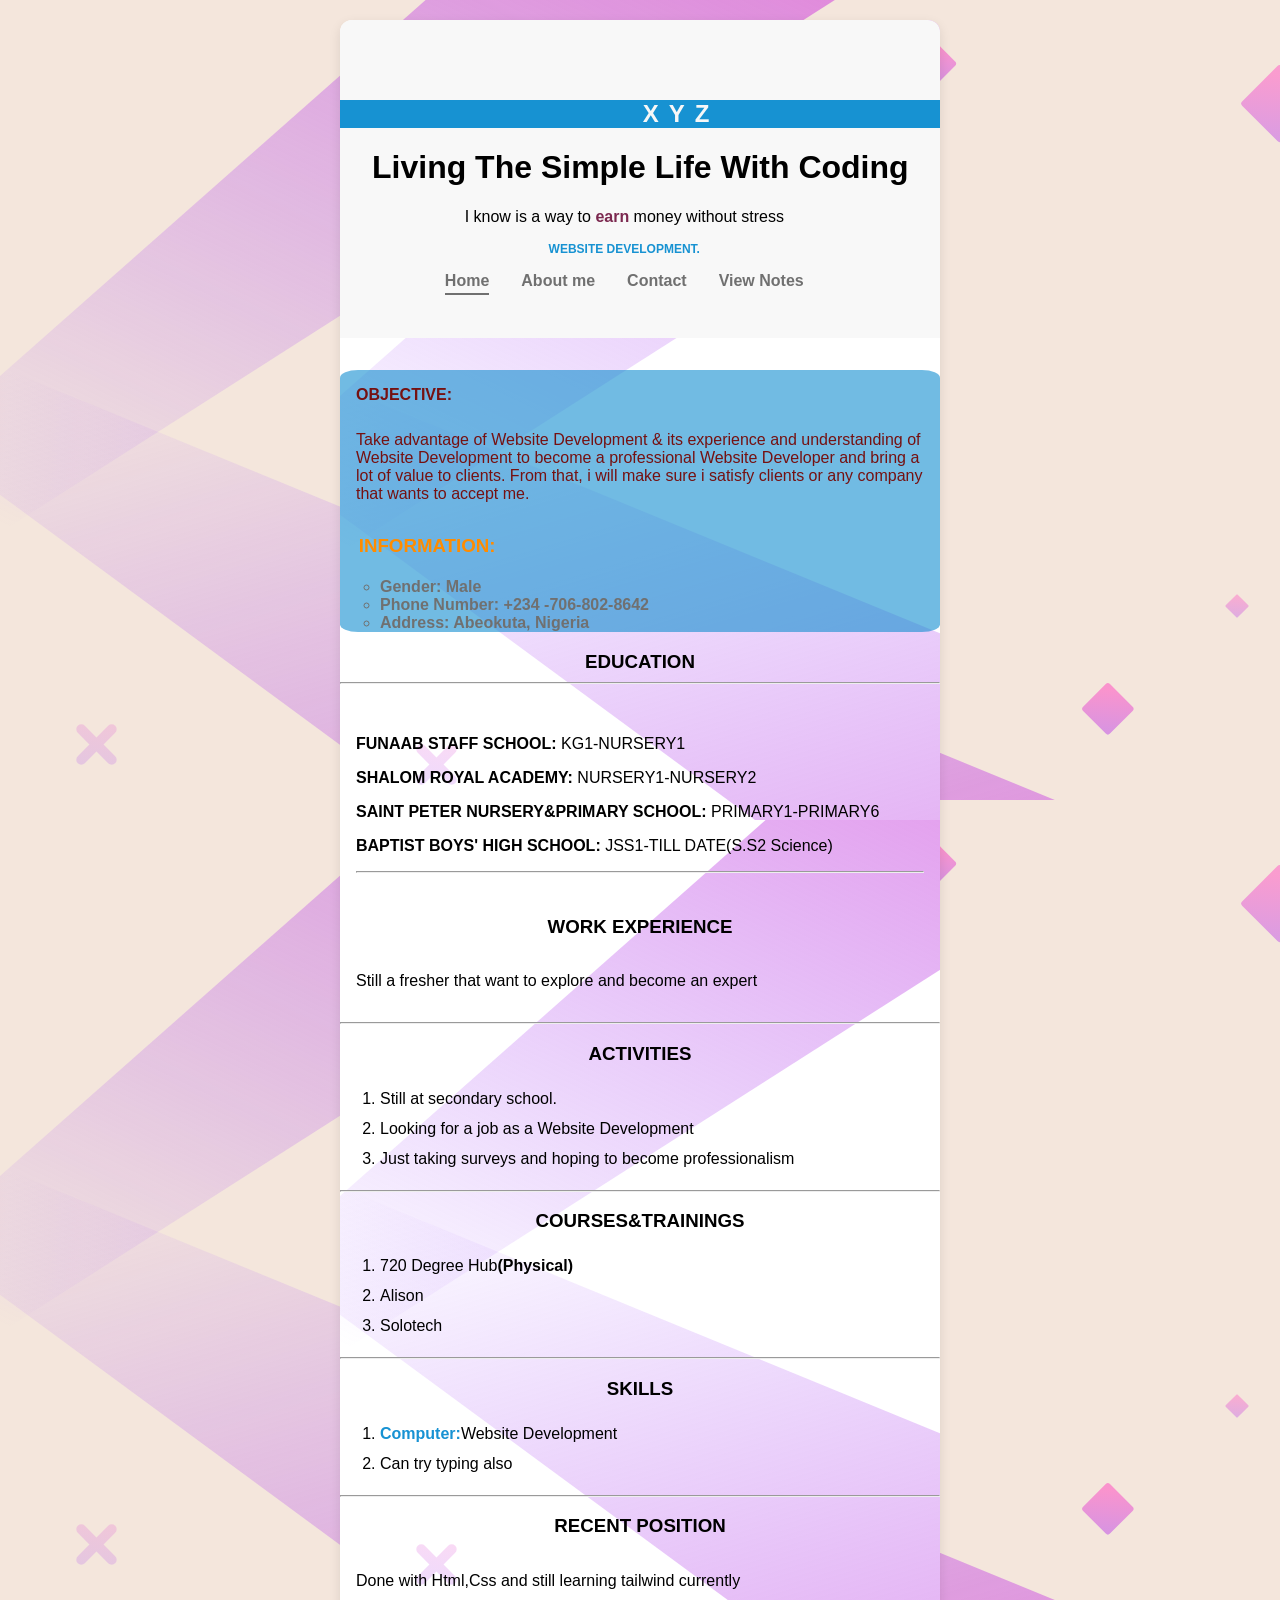
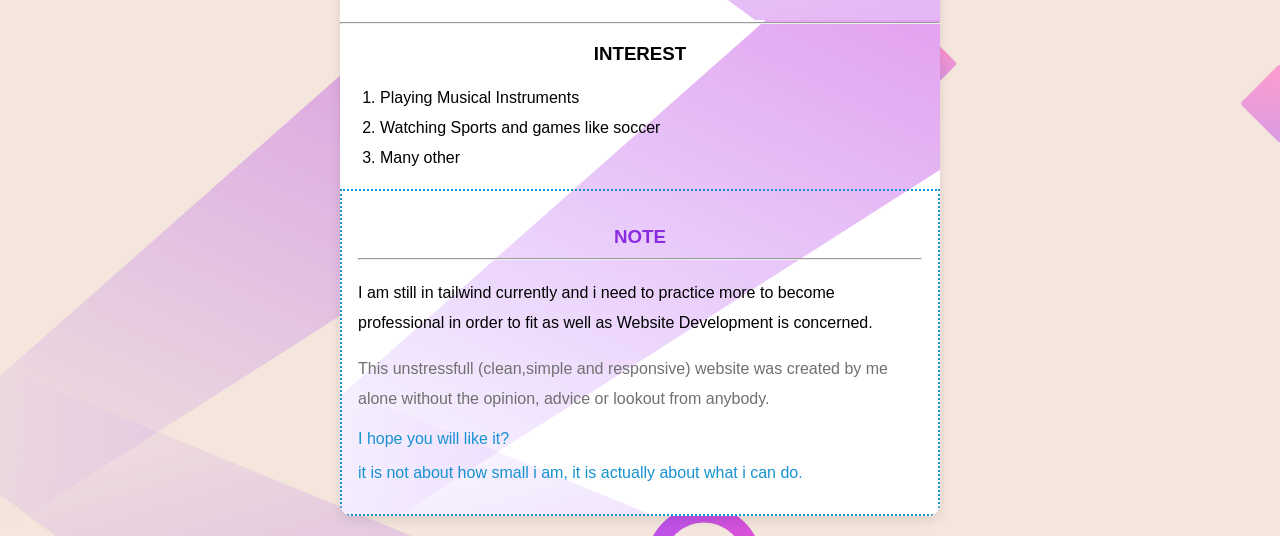
<file: index.html>
<!DOCTYPE html>
<html lang="en">

<head>
  <meta charset="UTF-8">
  <meta name="viewport" content="width=device-width, initial-scale=1.0">
  <link rel="stylesheet" href="index.css">
  <title>Coderack CV</title>


  
</head>

<body>

  <div class="carrier">
    <h1 class="small-screen-navbar" style=" padding-left: 1rem;"><a href="small-screen-navbar.html"><img
          src="icon-hamburger.svg"></a></h1>
    <header>
      <div class="container container-flex">
        <div class="site-title">
          <div class="xyz-carrier">
            <h2 class="xyz">XYZ</h2>
          </div>
          <h1 class="start">Living The Simple Life With Coding</h1>
          <p class="start-2">I know is a way to <strong style="color: hsl(332, 51%, 32%);">earn</strong> money without
            stress</p>
          <p class="subtitle">WEBSITE DEVELOPMENT.</p>
        </div>
        <nav>
          <ul>
            <li>
              <a href="index.html" class="current-page">Home</a>
            </li>
            <li><a href="about me.html" class="aboutme">About me</a></li>
            <li><a href="contact.html" class="contact">Contact</a></li>
            <li><a href="Coding-note.docx" class="notes">View Notes</a></li>
          

            </a>
          </ul>
        </nav>
      </div>
    </header>

    <div class="objective-div">
      <h1 class="objective-h1">OBJECTIVE:</h1>
      <p class="objective-p">Take advantage of Website Development &
        its experience and understanding of Website Development
        to become a professional Website Developer
        and bring a lot of value to clients.
        From that, i will make sure i satisfy clients
        or any company that wants to accept me.</p>
      <h3 class="info-title">INFORMATION:</h3>
      <ol class="info-list">
        <li>Gender: Male</li>
        <li>Phone Number: +234 -706-802-8642</li>
        <li>Address: Abeokuta, Nigeria</li>
      </ol>
    </div>
    <h3 class="text-heading">EDUCATION
      <hr>
    </h3>
    <div class="text-education">
      <p><strong>FUNAAB STAFF SCHOOL:</strong>
        KG1-NURSERY1</p>
      <p><strong>SHALOM ROYAL ACADEMY:</strong>
        NURSERY1-NURSERY2</p>
      <p><strong>SAINT PETER NURSERY&PRIMARY SCHOOL:

        </strong> PRIMARY1-PRIMARY6</p>
      <p><strong>BAPTIST BOYS' HIGH SCHOOL:</strong>
        JSS1-TILL DATE(S.S2 Science)</p>
      <hr>
    </div>
    <h3 class="text-heading">WORK EXPERIENCE</h3>
    <p class="fresher">Still a fresher that want to explore and become an expert</p>
    <hr>

    <h3 class="text-heading">ACTIVITIES</h3>
    <ol class="activities-list">
      <li>Still at secondary school.</li>
      <li>Looking for a job as a Website Development</li>
      <li>Just taking surveys and hoping to become professionalism</li>
    </ol>
    <hr>
    <h3 class="text-heading">COURSES&TRAININGS</h3>
    <ol class="trainings-text">
      <li>720 Degree Hub<strong>(Physical)</strong></li>
      <li>Alison</li>
      <li>Solotech</li>
    </ol>
    <hr>

    <h3 class="text-heading">SKILLS</h3>
    <ol class="skills-text">
      <li><strong class="bold-skills">Computer:</strong>Website Development</li>
      <li>Can try typing also</li>
    </ol>
    <hr>

    <h3 class="text-heading">RECENT POSITION</h3>
    <p class="recent-text">Done with Html,Css and still learning tailwind currently</p>
    <hr>

    <h3 class="text-heading">INTEREST</h3>
    <ol class="intrest-text">
      <li>Playing Musical Instruments</li>
      <li>Watching Sports and games like soccer</li>
      <li>Many other</li>
    </ol>

    <div class="big-border">
      <h3 class="note">NOTE
        <hr>
      </h3>
      <p class="note-text">I am still in tailwind currently and
        i need to practice more to become professional in order to fit as well as Website Development is concerned.</p>
      <p class="myself">This unstressfull (clean,simple and responsive) website was
        created by me alone without the opinion, advice or lookout from anybody.</p>
      <p class="hope">I hope you will like it?</p>
      <p class="actually">it is not about how small i am, it is actually about what i can do.</p>


    </div>
  </div>
  


</body>


</html>
</file>
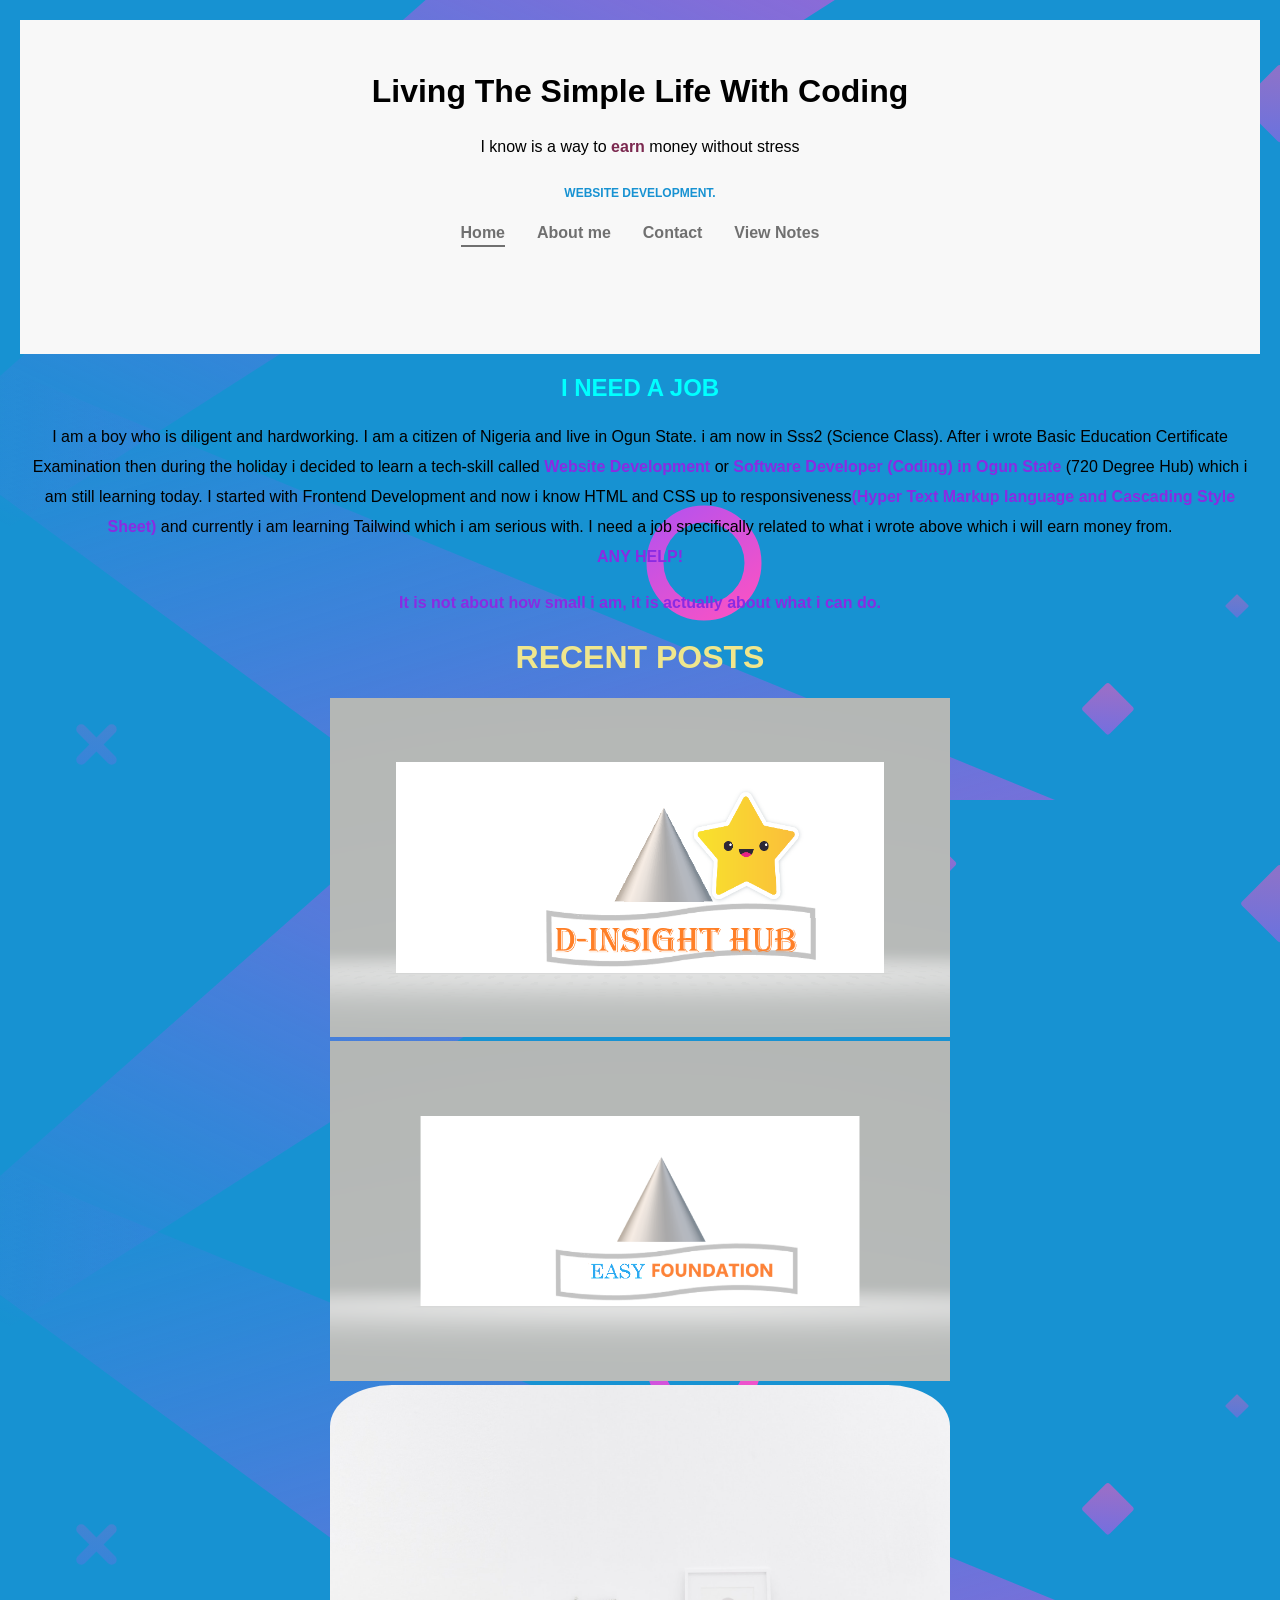
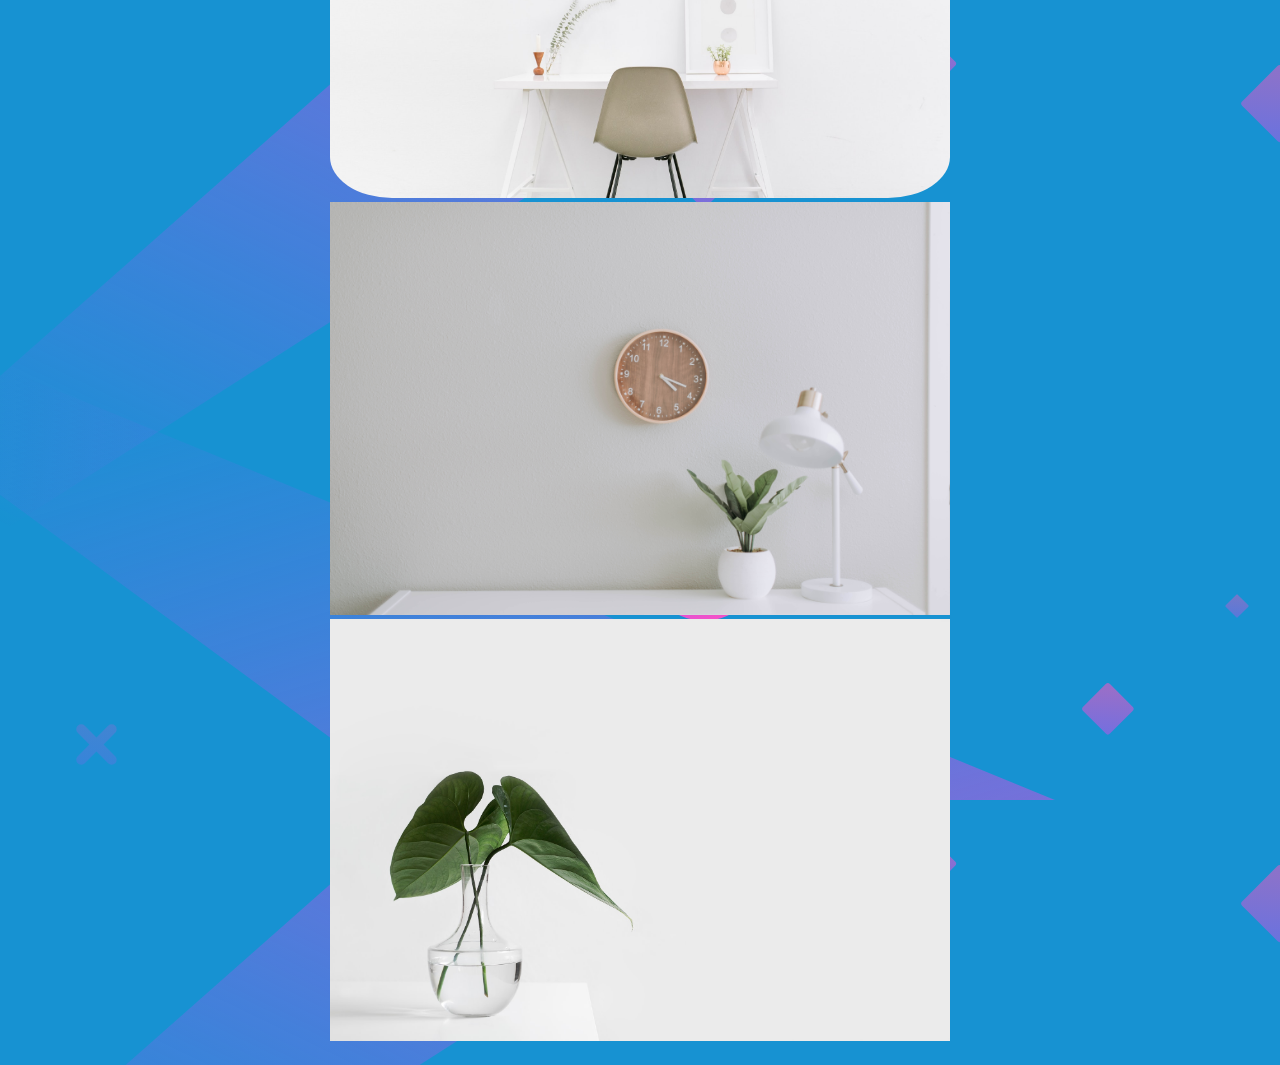
<file: about me.html>
<!DOCTYPE html>
<html lang="en">

<head>
  <meta charset="UTF-8">
  <meta name="viewport" content="width=device-width, initial-scale=1.0">
  <title>Coderack CV</title>
  <link rel="stylesheet" href="about.css">
</head>

<body>
  <header>
    <h1 class="small-screen-navbar" style=" padding-left: 1rem;"><a href="small-screen-navbar.html"><img
          src="icon-hamburger.svg"></a></h1>
    <h1>Living The Simple Life With Coding</h1>
    <p>I know is a way to <strong style="color: hsl(332, 51%, 32%);">earn</strong> money without stress</p>
    <p class="subtitle">WEBSITE DEVELOPMENT.</p>
    </div>
    <nav>
      <ul>
        <li>
          <a href="index.html" class="current-page">Home</a>
        </li>
        <li><a href="about me.html" class="aboutme">About me</a></li>
        <li><a href="contact.html" class="contact">Contact</a></li>
        <li><a href="Coding-note.docx" class="notes">View Notes</a></li>

      </ul>
    </nav>
    </div>

  </header>


  <h2 class="job">I NEED A JOB</h2>
  <p>I am a boy who is diligent and hardworking.
    I am a citizen of Nigeria and live in Ogun State. i am now in Sss2 (Science Class).
    After i wrote Basic Education Certificate Examination then during the holiday i decided to learn a tech-skill
    called <strong>Website Development</strong>
    or <strong>Software Developer (Coding) in Ogun State </strong>(720 Degree Hub) which i am still learning today.
    I started with Frontend Development and now i know HTML and CSS up to responsiveness<strong>(Hyper Text Markup
      language and Cascading Style Sheet)</strong>
    and currently i am learning Tailwind which i am serious with. I need a job specifically related to what i wrote
    above which i will earn money from.<br>
    <strong>ANY HELP!</strong>
  <p><strong>It is not about how small i am, it is actually about what i can do.</strong></p>

  </p>

  <h1 class="posts">RECENT POSTS</h1>

  <img src="D-INSIGHT HUB.png" alt="" class="images">
  <img src="EASY-FOUNDATION.png" alt="" class="images">
  <img src="sitting-chair.jpg" alt="" class="images" style="border-radius: 10%;">
  <img src="clean-image.jpg" alt="" class="images">
  <img src="flower.jpg" alt="" class="images">
</body>

</html>
</file>
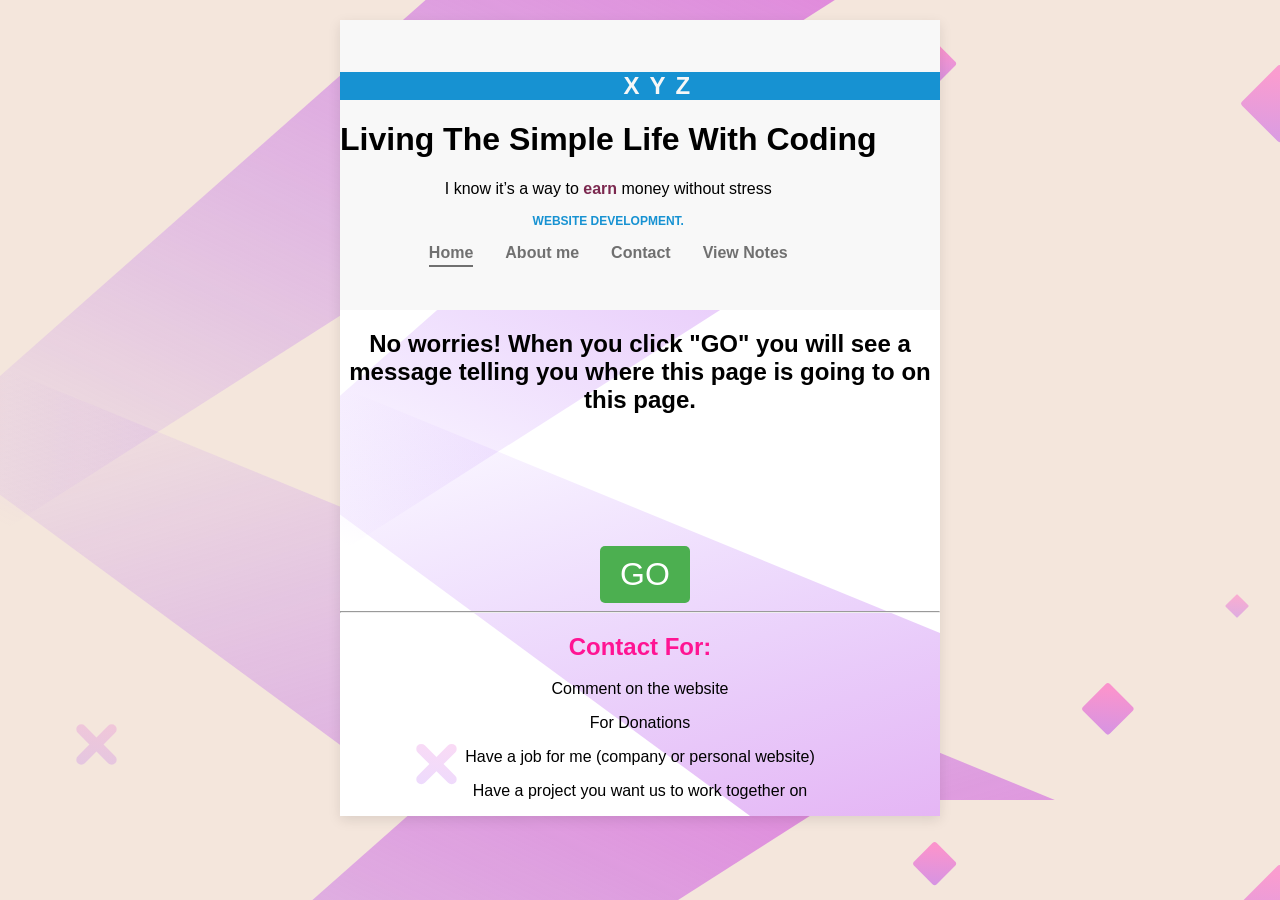
<file: contact.html>
<!DOCTYPE html>
<html lang="en">
<head>
  <meta charset="UTF-8">
  <meta name="viewport" content="width=device-width, initial-scale=1.0">
  <link rel="stylesheet" href="contact.css">
  <title>Contact Form</title>
</head>

<body>
  <div class="carrier">

    <h1 class="small-screen-navbar" style="padding-left: 1rem;">
      <a href="small-screen-navbar.html"><img src="icon-hamburger.svg"></a>
    </h1>

    <header>
      <div class="container container-flex">
        <div class="site-title">
          <div class="xyz-carrier">
            <h2 class="xyz">XYZ</h2>
          </div>
          <h1 class="start">Living The Simple Life With Coding</h1>
          <p class="start-2">
            I know it’s a way to 
            <strong style="color: hsl(332, 51%, 32%);">earn</strong> money without stress
          </p>
          <p class="subtitle">WEBSITE DEVELOPMENT.</p>
        </div>

        <nav>
          <ul>
            <li><a href="index.html" class="current-page">Home</a></li>
            <li><a href="about me.html" class="aboutme">About me</a></li>
            <li><a href="contact.html" class="contact">Contact</a></li>
            <li><a href="Coding-note.docx" class="notes">View Notes</a></li>
          </ul>
        </nav>
      </div>
    </header>

    <h2 style="text-align: center;">
      No worries! When you click "GO" you will see a message telling you where this page is going to on this page.
    </h2>

    <!-- GO BUTTON -->
    <button class="Go-btn" onclick="goToFacebook()">GO</button>

    <hr>

    <div class="contact-use" style="text-align: center; line-height: normal;">
      <h2 style="color: deeppink;">Contact For:</h2>
      <p>Comment on the website</p>
      <p>For Donations</p>
      <p>Have a job for me (company or personal website)</p>
      <p>Have a project you want us to work together on</p>
    </div>

  </div>

  <!-- SCRIPT -->
<script>
  function goToFacebook() {
    const alertMessage =
      'You are about to be taken to my Facebook page-message.\n\n' +
      'Name: Code Jungle\n\n' +
      'Please message me with:\n' +
      '"I got to message you through your CV."\n\n' +
      'Click OK to continue or Cancel to stay on this page.';

    const decision = confirm(alertMessage);

    if (decision) {
      // Correct Facebook Messenger link
      window.location.href = "https://m.me/codejungle?text=I%20got%20to%20message%20you%20through%20your%20CV";
    }
  }
</script>
</file>
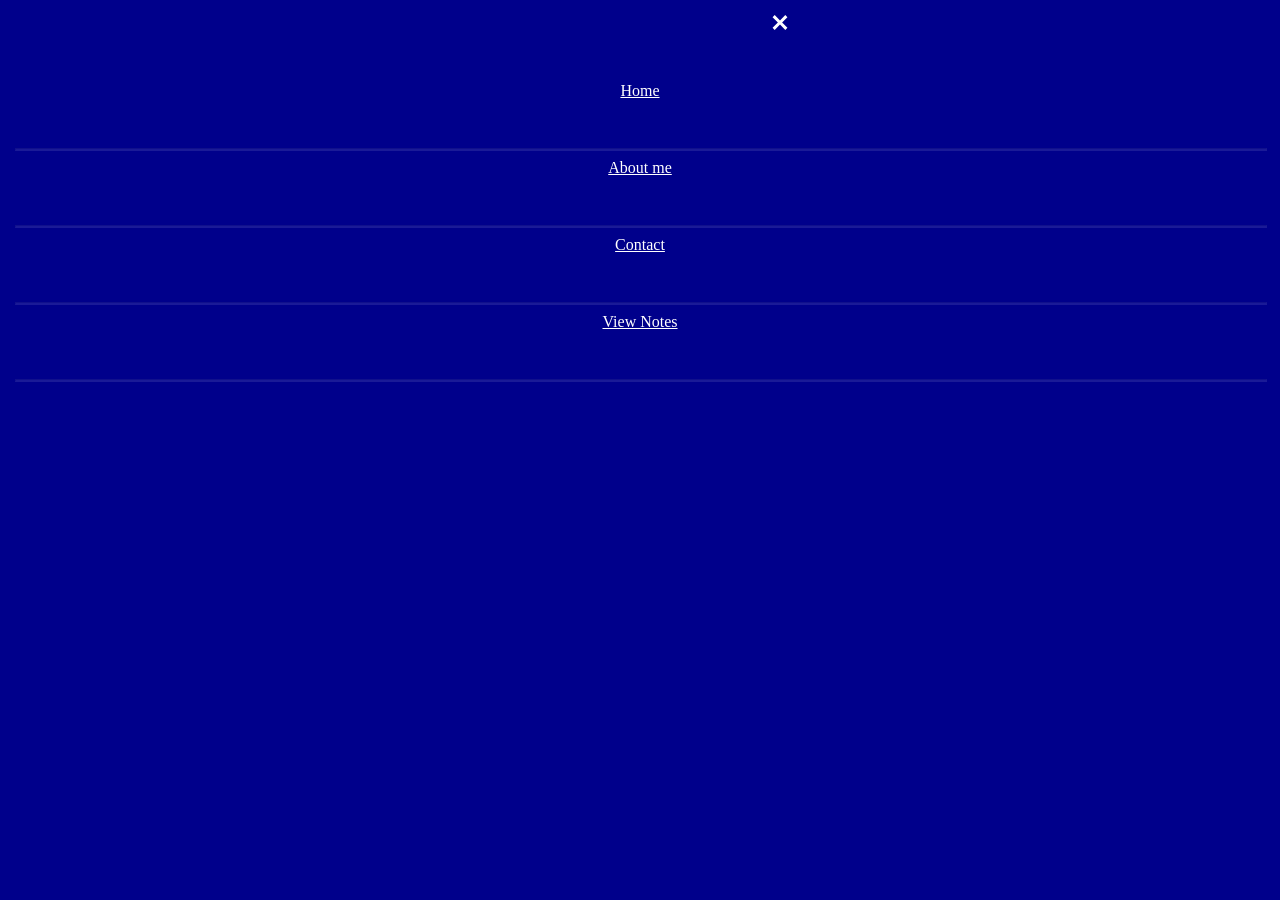
<file: small-screen-navbar.html>
<!DOCTYPE html>
<html lang="en">

<head>
    <meta charset="UTF-8">
    <meta name="viewport" content="width=device-width, initial-scale=1.0">
    <title>Other Headings</title>
</head>

<body>

    <a href="index.html"><img src="icon-close.svg" style="padding-left: 17.5rem;"></a>
    <div class="main">
        <a href="index.html">Home</a>
        <hr style="border-bottom: 2px solid white; opacity: 10%; width: 100%; margin-top: 3rem;">

        <a href="about me.html">About me</a>
        <hr style="border-bottom: 2px solid white; opacity: 10%; width: 100%; margin-top: 3rem;">

        <a href="contact.html">Contact</a>
        <hr style="border-bottom: 2px solid white; opacity: 10%; width: 100%; margin-top: 3rem;">

        <a href="Coding-note.docx">View Notes</a>
        <hr style="border-bottom: 2px solid white; opacity: 10%; width: 100%; margin-top: 3rem;">

      


    </div>
</body>
<style>
    body {
        background-color: darkblue;
        color: white;
        padding: 7px 7px;
        text-align: center;
    }

    .main {
        margin-top: 3rem;
    }

    a {
        color: white;
    }
</style>

</html>
</file>
<file: index.css>
body {
     font-family: Arial, sans-serif;
     background: #f4e6dc;
     margin: 0;
     padding: 20px;
     display: flex;
     justify-content: center;
     scroll-behavior: smooth;
     background-image: url(bg-desktop.svg);
 }

 .carrier {
     background: #fff;
     max-width: 600px;
     border-radius: 12px;
     overflow: hidden;
     box-shadow: 0 4px 12px rgba(0, 0, 0, 0.1);
     background-image: url(bg-desktop.svg);

 }


 .xyz-carrier {
     background: #1792d2;
     margin-top: 3rem;
     width: 120%;

 }

 .xyz-carrier>:hover {
     background: #707070;
 }

 .xyz {
     color: #f7f7f7;
     letter-spacing: 10px;
 }

 .header>h1 {
     font-family: "Lora", serif;
     font-weight: 400;
     color: #143774;
     font-size: 2rem;
     padding: 1em 0;
 }

 .subtitle {
     font-weight: 700;
     color: #1792d2;
     font-size: 0.75rem;
     margin: 0;
 }


 header {
     display: flex;
     text-align: center;
     background: #f8f8f8;
     padding: 2em 0;
 }



 nav ul {

     list-style: none;
     display: flex;

     padding: 0;

     justify-content: center;
 }

 nav li {
     margin: 0 1em;
 }

 .small-screen-navbar {
     visibility: hidden;
     display: none;
 }

 nav a {
     text-decoration: none;
     color: #707070;
     font-weight: 700;
     padding: 0.25em 0;
 }


 nav a:hover,
 nav a:focus {
     color: #1792d2;
     border-bottom: 2px solid #1792d2;
 }


 .current-page {
     border-bottom: 2px solid #707070;
 }


 .current-page:hover,
 .current-page:focus {
     color: #707070;
     border-bottom: 2px solid #707070;
 }

 .start {
     margin-left: 2rem;
 }


 .inner-box {
     border: 2px solid #1792d2;
 }

 .objective-div {
     background: #1791d29c;
     border-radius: 3%;
     width: auto;
     height: auto;
     margin-top: 2rem;
     color: #751111;
 }

 .objective-h1 {
     padding: 1em 1em;
     font-size: 100%;
 }

 .objective-p {
     padding: 1em 1em;
     margin-top: -1rem;
 }

 .info-title {
     padding: 1em 1em;
     margin-top: -1em;
     color: darkorange;
 }

 .info-list {
     margin-top: -1em;
     color: #707070;
     font-weight: bold;
     opacity: 200%;
     list-style: circle;
 }

 .text-education {
     padding: 1em 1em;
 }

 .text-heading {
     text-align: center;
 }

 .fresher {
     padding: 1em 1em;
 }

 .activities-list {
     line-height: 30px;
 }

 .bold-skills {
     color: #1792d3;
 }

 .recent-text {
     padding: 1em 1em;
 }

 .trainings-text {
     line-height: 30px;
 }

 .skills-text {
     line-height: 30px;
 }

 .intrest-text {
     line-height: 30px;
 }

 .big-border {
     border: 2px solid #1792d2;
     border-style: dotted;
     width: auto;
     height: auto;
     padding: 1em 1em;
 }

 .note {
     text-align: center;
     color: blueviolet;
 }

 .note-text {
     line-height: 30px;
 }

 .myself {
     line-height: 30px;
     color: #707070;
 }

 .hope {
     color: #1792d2;
 }

 .actually {
     color: #1792d0;
 }
.site-footer {
  text-align: center;
  padding: 1rem;
  font-size: 0.9rem;
  background-color: #f5f5f5;
}

.site-footer a {
  color: hsl(332, 51%, 32%);
  text-decoration: none;
}

.site-footer a:hover {
  text-decoration: underline;
}

 @media (max-width:525px) and (min-width:310px) {

     body {
         padding: 0;
         width: auto;
         scroll-behavior: smooth;
         background-image: url(bg-desktop.svg);
         overflow-y: scroll;
     }

     .start {
         position: absolute;
         width: 95%;
     }

     .xyz-carrier {
         margin-top: 3rem;
     }

     .start-2 {
         text-align: center;
         position: absolute;
         padding-left: 3rem;
         margin-top: 6rem;
     }


     .small-screen-navbar {
         visibility: visible;
         position: absolute;
         margin-bottom: 5rem;
         display: flex;

     }

     .current-page,
     .aboutme,
     .contact,
     .notes,
     .other {
         visibility: hidden;
     }

     .objective-div {
         margin-left: 1.5rem;
         width: auto;
     }






 }
</file>
<file: about.css>
body {
     font-family: Arial, sans-serif;
     background: hsl(30, 54%, 90%);
     margin: 0;
     padding: 20px;
     justify-content: center;
     scroll-behavior: smooth;
     max-height: auto;
     font-size: auto;

 }

 .header>h1 {
     font-family: "Lora", serif;
     font-weight: 400;
     color: #143774;
     font-size: 2rem;
     margin: 0;
 }

 .subtitle {
     font-weight: 700;
     color: #1792d2;
     font-size: 0.75rem;
     margin: 0;
 }


 header {
     text-align: center;
     background: #f8f8f8;
     padding: 2em 0;
     height: 30vh;
 }



 nav ul {

     list-style: none;
     display: flex;

     padding: 0;

     justify-content: center;
 }

 nav li {

     margin: 0 1em;
 }

 nav a {
     text-decoration: none;
     color: #707070;
     font-weight: 700;
     padding: 0.25em 0;
 }


 nav a:hover,
 nav a:focus {
     color: #1792d2;
     border-bottom: 2px solid #1792d2;
 }


 .current-page {
     border-bottom: 2px solid #707070;
 }


 .current-page:hover,
 .current-page:focus {
     color: #707070;
     border-bottom: 2px solid #707070;
 }


 .inner-box {
     border: 2px solid #1792d2;
 }



 body {
     max-width: 100%;
     background-color: #1792d2;
     background-image: url(bg-desktop.svg);
     justify-content: center;
     text-align: center;
     scroll-behavior: smooth;
 }

 header {
     text-align: center;
     background: #f8f8f8;
     padding: 2em 0;
 }

 .title {
     color: #707070;
 }

 .title:hover {
     font-size: 42px;
     color: royalblue;
 }



 nav ul {

     list-style: none;
     display: flex;

     padding: 0;

     justify-content: center;
 }

 nav li {

     margin: 0 1em;
 }

 nav a {
     text-decoration: none;
     color: #707070;
     font-weight: 700;
     padding: 0.25em 0;
 }


 nav a:hover,
 nav a:focus {
     color: #1792d2;
     border-bottom: 2px solid #1792d2;
 }

 .current-page-only {
     color: #1792d2;
     border-bottom: 2px solid #1792d2;
 }

 .small-screen-navbar {
     visibility: hidden;
     display: none;
 }

 .job {
     color: cyan;
 }

 p {
     line-height: 30px;

     text-align: center;
 }

 strong {
     color: blueviolet;
 }

 .posts {
     color: khaki;
 }


 img {
     justify-content: center;
 }

 .images {
     width: 50%;
     text-align: center;

 }

 .img-h2 {
     color: darkorange;
     text-align: center;
 }


 @media (max-width:525px) and (min-width:310px) {

     body {
         padding: 0;
         width: auto;
         scroll-behavior: smooth;
     }

     .start {
         position: absolute;
         width: 95%;
     }


     .start-2 {
         text-align: center;
         position: absolute;
         padding-left: 3rem;
         margin-top: 6rem;
     }

     .small-screen-navbar {
         visibility: visible;
         position: absolute;
         display: flex;
         margin-top: -1rem;

     }


     .images:hover {
         font-size: 32px;
         width: 100%;
         height: 50vh;
     }


     .current-page,
     .aboutme,
     .contact,
     .notes,
     .other {
         visibility: hidden;
     }

     .objective-div {
         margin-left: 1.5rem;
         width: auto;
     }





 }
</file>
<file: contact.css>
body {
    font-family: Arial, sans-serif;
    background: #f4e6dc;
    margin: 0;
    padding: 20px;
    display: flex;
    justify-content: center;
    scroll-behavior: smooth;
    background-image: url(bg-desktop.svg);

}

.carrier {
    background: #fff;
    max-width: 600px;
    min-height: auto;
    overflow: hidden;
    box-shadow: 0 4px 12px rgba(0, 0, 0, 0.1);
    background-image: url(bg-desktop.svg);

}


.xyz-carrier {
    background: #1792d2;
    width: 120%;

}

.xyz-carrier>:hover {
    background: #707070;
}

.xyz {
    color: #f7f7f7;
    letter-spacing: 10px;
}

.header>h1 {
    font-family: "Lora", serif;
    font-weight: 400;
    color: #143774;
    font-size: 2rem;
    padding: 1em 0;
}

.subtitle {
    font-weight: 700;
    color: #1792d2;
    font-size: 0.75rem;
    margin: 0;
}


header {
    display: flex;
    text-align: center;
    background: #f8f8f8;
    padding: 2em 0;
}



nav ul {

    list-style: none;
    display: flex;

    padding: 0;

    justify-content: center;
}

nav li {
    margin: 0 1em;
}

.small-screen-navbar {
    visibility: hidden;
    display: none;
}

nav a {
    text-decoration: none;
    color: #707070;
    font-weight: 700;
    padding: 0.25em 0;
}


nav a:hover,
nav a:focus {
    color: #1792d2;
    border-bottom: 2px solid #1792d2;
}


.current-page {
    border-bottom: 2px solid #707070;
}


.current-page:hover,
.current-page:focus {
    color: #707070;
    border-bottom: 2px solid #707070;
}


.inner-box {
    border: 2px solid #1792d2;
}


.Go-btn {
    background-color: #4CAF50;
    color: #fff;
    padding: 10px 20px;
    border: none;
    border-radius: 5px;
    cursor: pointer;
    font-size: xx-large;
    margin-top: 7rem;
    margin-left: calc(60% - 100px);
    /* adjust the value according to the button width */

}

#Go-btn:hover {
    background-color: #3e8e41;
    transform: scale(1.05);
    transition: all 0.3s ease-in-out;
}





@media (max-width:525px) and (min-width:310px) {

    body {
        padding: 0;
        width: auto;
        scroll-behavior: smooth;
        background-image: url(bg-desktop.svg);
        height: auto;
    }

    .start {
        position: absolute;
        width: 95%;
    }

    .xyz-carrier {
        margin-top: 3rem;
    }

    .start-2 {
        text-align: center;
        position: absolute;
        padding-left: 3rem;
        margin-top: 6rem;
    }


    .small-screen-navbar {
        visibility: visible;
        position: absolute;
        margin-bottom: 5rem;
        display: flex;

    }

    .others {
        visibility: hidden;
    }

    .current-page,
    .aboutme,
    .contact,
    .notes,
    .other {
        visibility: hidden;
    }

    .objective-div {
        margin-left: 1.5rem;
        width: auto;
    }





}
</file>
